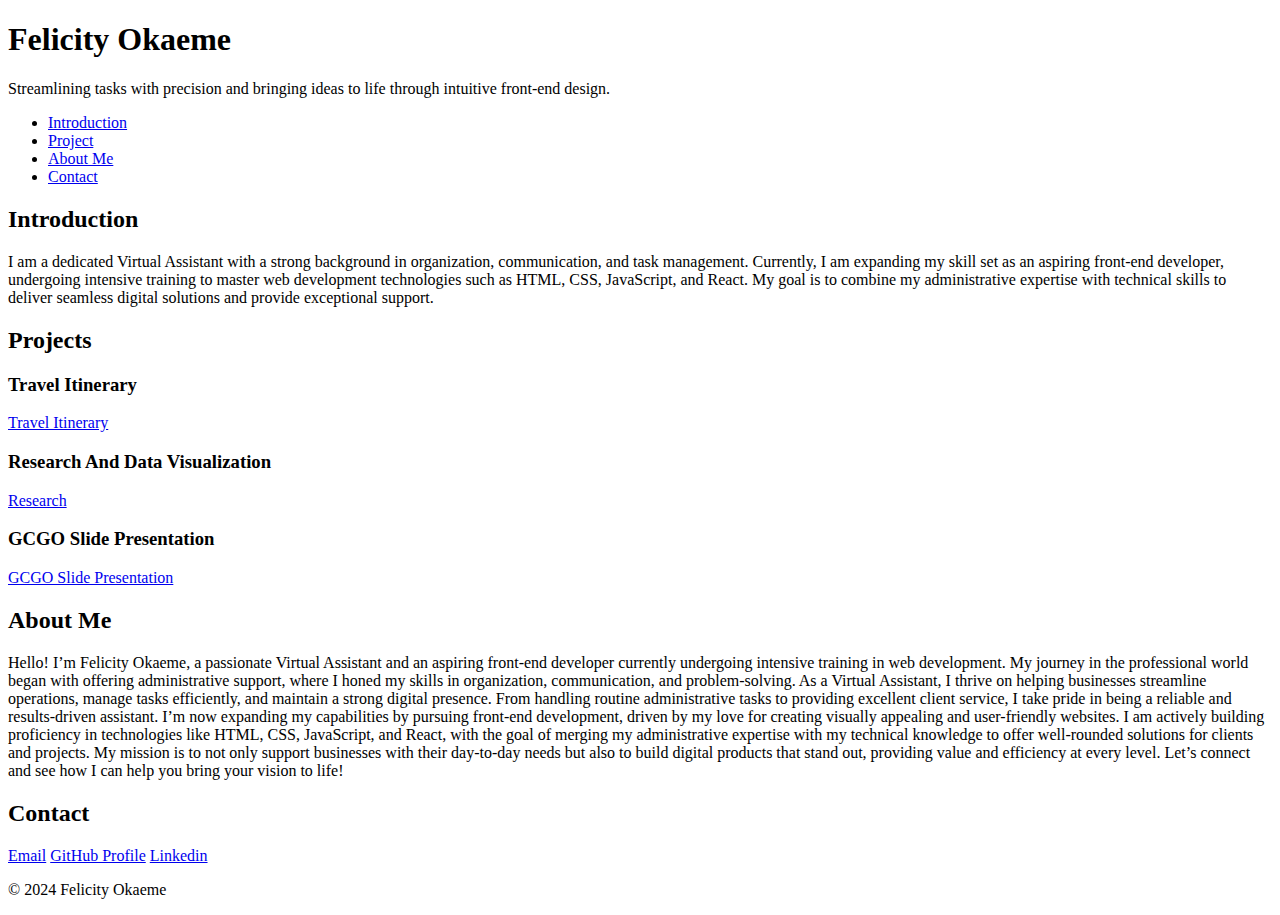
<file: portfolio/index.html>
<!DOCTYPE html>
<html lang="en">
<head>
    <meta charset="utf-8">
    <meta name="viewport" content="width=device-width, initial-scale=1.0">
    <title>Felicity Okaeme - Personal Portfolio</title>
</head>
<body>
    
    <header>
        <h1>Felicity Okaeme</h1>
        <p>Streamlining tasks with precision and bringing ideas to life through intuitive front-end design.</p>
    </header>
    <nav>
        <ul>
            <li><a href="#introduction">Introduction</a></li>
            <li><a href="#projects">Project</a></li>
            <li><a href="#aboutme">About Me</a></li>
            <li><a href="#contact">Contact</a></li>
        </ul>
    </nav>

    <section id="introduction">
        <h2>Introduction</h2>
        <p>I am a dedicated Virtual Assistant with a strong background in organization, communication, and task management. Currently, I am expanding my skill set as an aspiring front-end developer, undergoing intensive training to master web development technologies such as HTML, CSS, JavaScript, and React. My goal is to combine my administrative expertise with technical skills to deliver seamless digital solutions and provide exceptional support.</p>
    </section>

    <section id="projects">
        <h2>Projects</h2>
        <article class="project">
            <h3>Travel Itinerary</h3>
            <a href="https://docs.google.com/presentation/d/1FBi2fFlZNr2ekpWyIsAdWtShubdq0hzjMRRxwWiPrvY/edit" target="_blank">Travel Itinerary</a>
        </article>
        <article class="project">
            <h3>Research And Data Visualization</h3>
            <a href="https://docs.google.com/spreadsheets/d/1RI1GL_uh_08nn4fpVG1ldZEbASIILQb-edcQK9qzyd4/edit
" target="_blank">Research</a>
        </article>
        <article class="project">
            <h3>GCGO Slide Presentation</h3>
            <a href="https://docs.google.com/presentation/d/1RxoFaIfex5UPPRE7gpb1Fg6D7ncw9-Zn1VWBHb3VNAo/edit
" target="_blank">GCGO Slide Presentation</a>
        </article>
    </section>

    <section id="about">
        <h2>About Me</h2>
        <p>Hello! I’m Felicity Okaeme, a passionate Virtual Assistant and an aspiring front-end developer currently undergoing intensive training in web development. My journey in the professional world began with offering administrative support, where I honed my skills in organization, communication, and problem-solving.

As a Virtual Assistant, I thrive on helping businesses streamline operations, manage tasks efficiently, and maintain a strong digital presence. From handling routine administrative tasks to providing excellent client service, I take pride in being a reliable and results-driven assistant.

I’m now expanding my capabilities by pursuing front-end development, driven by my love for creating visually appealing and user-friendly websites. I am actively building proficiency in technologies like HTML, CSS, JavaScript, and React, with the goal of merging my administrative expertise with my technical knowledge to offer well-rounded solutions for clients and projects.

My mission is to not only support businesses with their day-to-day needs but also to build digital products that stand out, providing value and efficiency at every level.

Let’s connect and see how I can help you bring your vision to life!</p>
    </section>

    <section id="contact">
        <h2>Contact</h2>
        <a href="felicityokaeme@gmail.com" target="_blank">Email</a>
        <a href="https://github.com/Techhotshot07" target="_blank">GitHub Profile</a>
        <a href="https://www.linkedin.com/in/felicity-okaeme/" target="_blank">Linkedin</a>
    </section>

    <footer>
        <p>&copy; 2024 Felicity Okaeme</p>
    </footer>
</body>
</html>
</file>
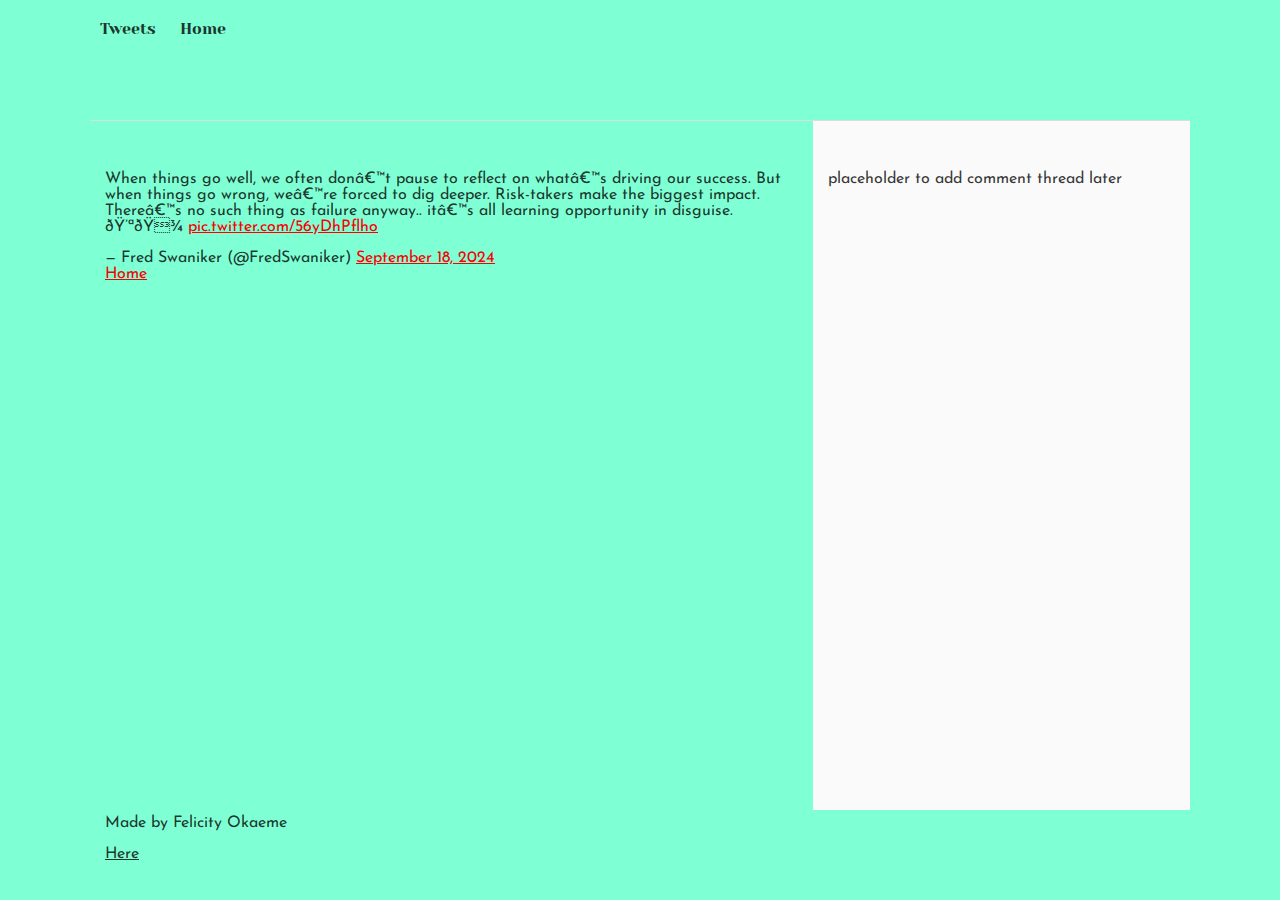
<file: css_basic/tweets.html>
<!DOCTYPE html>
<html>

<head>

    <title>My First Portfolio</title>
    <link href="base.css" rel="stylesheet">
    <link href="styles.css" rel="stylesheet">

</head>

<body>

    <header>

        <ul>
            
            <li>

            <a href="file:///C:/Users/Uju/My_First_Portfolio/html_basic/tweets.html" target="_blank">Tweets</a> 
            <a href="file:///C:/Users/Uju/My_First_Portfolio/html_basic/index.html" target="_blank">Home</a>

            </li>

        </ul>

    </header>

    <main>

        <article>

            <blockquote class="twitter-tweet"><p lang="en" dir="ltr">When things go well, we often don’t pause to reflect on what’s driving our success. But when things go wrong, we’re forced to dig deeper. Risk-takers make the biggest impact. There’s no such thing as failure anyway.. it’s all learning opportunity in disguise. 💪🏾 <a href="https://t.co/56yDhPflho">pic.twitter.com/56yDhPflho</a></p>&mdash; Fred Swaniker (@FredSwaniker) <a href="https://twitter.com/FredSwaniker/status/1836409088399335616?ref_src=twsrc%5Etfw">September 18, 2024</a></blockquote> <script async src="https://platform.twitter.com/widgets.js" charset="utf-8"></script>
            <a href="file:///C:/Users/Uju/My_First_Portfolio/html_basic/index.html" target="_blank">Home</a>

        </article>

        <aside>placeholder to add comment thread later</aside>
    
    </main>

    <footer>

        <p>Made by Felicity Okaeme</p>
        <a href="www.linkedin.com/in/felicity-okaeme" target="_blank">Here</a>
    
    </footer>
</body>

</html>
</file>
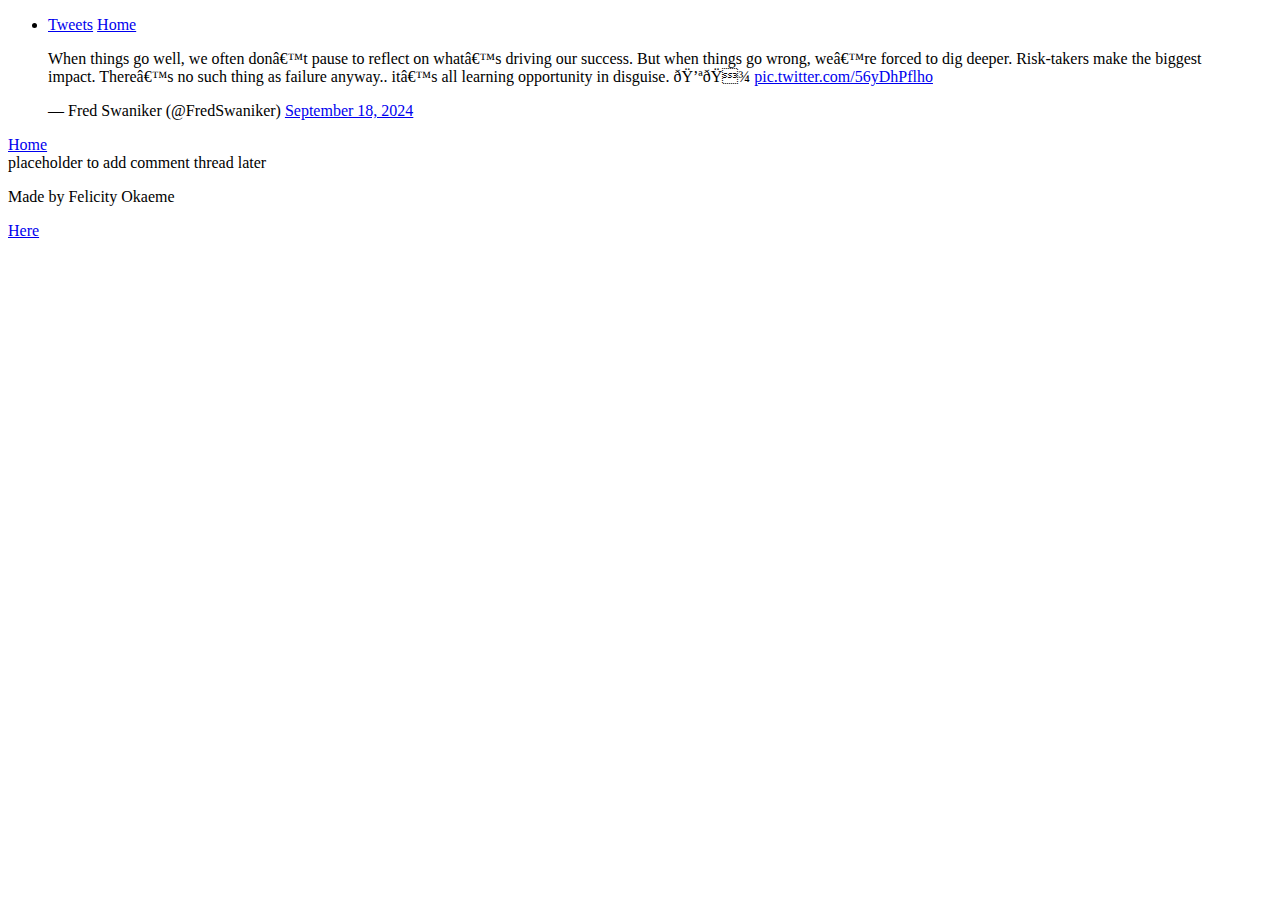
<file: html_basic/tweets.html>
<!DOCTYPE html>
<html>

<head>

    <title>My First Portfolio</title>

</head>

<body>

    <header>

        <ul>
            
            <li>

            <a href="file:///C:/Users/Uju/My_First_Portfolio/html_basic/tweets.html" target="_blank">Tweets</a> 
            <a href="file:///C:/Users/Uju/My_First_Portfolio/html_basic/index.html" target="_blank">Home</a>

            </li>

        </ul>

    </header>

    <main>

        <article>

            <blockquote class="twitter-tweet"><p lang="en" dir="ltr">When things go well, we often don’t pause to reflect on what’s driving our success. But when things go wrong, we’re forced to dig deeper. Risk-takers make the biggest impact. There’s no such thing as failure anyway.. it’s all learning opportunity in disguise. 💪🏾 <a href="https://t.co/56yDhPflho">pic.twitter.com/56yDhPflho</a></p>&mdash; Fred Swaniker (@FredSwaniker) <a href="https://twitter.com/FredSwaniker/status/1836409088399335616?ref_src=twsrc%5Etfw">September 18, 2024</a></blockquote> <script async src="https://platform.twitter.com/widgets.js" charset="utf-8"></script>
            <a href="file:///C:/Users/Uju/My_First_Portfolio/html_basic/index.html" target="_blank">Home</a>

        </article>

        <aside>placeholder to add comment thread later</aside>
    
    </main>

    <footer>

        <p>Made by Felicity Okaeme</p>
        <a href="www.linkedin.com/in/felicity-okaeme" target="_blank">Here</a>
    
    </footer>
</body>

</html>
</file>
<file: css_basic/base.css>
/* Importing webfonts */
/* (If you're learning CSS, you should disregard that) */

@import url(https://fonts.googleapis.com/css?family=Yeseva+One);
@import url(https://fonts.googleapis.com/css?family=Josefin+Sans:400,700,700italic,400italic);


/* CSS reset rules */

html, body {
	height: 100%;
	min-height: 100%;
}
html, body, div, span, applet, object, iframe,
h1, h2, h3, h4, h5, h6, p, blockquote, pre,
a, abbr, acronym, address, big, cite, code,
del, dfn, img, ins, kbd, q, s, samp,
small, strike, sub, sup, tt, var,
b, u, i, center,
dl, dt, dd,
fieldset, form, label, legend,
table, caption, tbody, tfoot, thead, tr, th, td,
article, aside, canvas, details, embed, 
figure, figcaption, footer, header, hgroup, 
menu, nav, output, ruby, section, summary,
time, mark, audio, video {
	margin: 0;
	padding: 0;
	border: 0;
	font-size: 100%;
	font: inherit;
	vertical-align: baseline;
}
/* HTML5 display-role reset for older browsers */
article, aside, details, figcaption, figure, 
footer, header, hgroup, menu, nav, section {
	display: block;
}
body {
	line-height: 1;
}
blockquote, q {
	quotes: none;
}
blockquote:before, blockquote:after,
q:before, q:after {
	content: '';
	content: none;
}
table {
	border-collapse: collapse;
	border-spacing: 0;
}


/* Fonts and colors */

body {
	font-family: 'Josefin Sans', serif;
	color: rgba(0, 0, 0, 0.8);
}
h1, h2, h3, h4, h5, h6, header {
	font-family: 'Yeseva One', sans-serif;
}
article {
}
header {
	border-bottom: 1px solid rgb(221,221,221);
	transition: border-bottom-color 1s ease;
}
header a {
	color: rgba(0, 0, 0, 0.8);
}
aside {
	background: #FAFAFA;
}
aside p {
	border: 1px solid #bbb;
	background: #ddd;
	color: black;
}
footer a {
	color: rgba(0, 0, 0, 0.8);
}
a {
	color: #F80002;
}


/* Positioning and margins */

@media (min-width: 1100px) {
	body {
		width: 1100px;
		margin: 0 auto;
	}
}

article {
	padding: 50px 15px;
}
article > *:first-child {
	margin-top: 0;
}
aside {
	padding: 50px 15px;
}
header .right {
	float: right;
	margin: 0 10px 15px;
}


/* Header */
header {
	padding: 20px 0;
	height: 80px;
}
header ul {
	list-style: none;
	margin: 0;
	padding: 0;
}
header li {
	display: inline;
	vertical-align:middle;
}
header li:first-child {
	margin: 0;
}
header li a {
	margin: 0 10px;
}
header li.logo {
	font-size: 36px;
}
header a {
	text-decoration: none;
}


/* Aside */

aside p {
	border-radius: 10px;
	padding: 20px 20px;
}


/* Footer */

footer {
	padding: 5px 15px;
	height: 80px;
}


/* Text styles and margins */

p {
	margin-bottom: 15px;
}
h1 {
	font-size: 36px;
	margin: 40px 0 20px;
}
h2 {
	font-size: 32px;
	margin: 30px 0 15px;
}
h3 {
	font-size: 28px;
	margin: 25px 0 10px;
}
h4 {
	font-size: 20px;
	font-weight: bold;
	margin: 20px 0 10px;
}
h5 {
	font-size: 18px;
	font-weight: bold;
	margin: 15px 0 10px;
}
h6 {
	font-weight: bold;
	margin: 5px 0;
}

@media (max-width: 800px) {
  body.works_on_smartphone {
  	display: block;
  }
  body.works_on_smartphone main {
  	display: block;
  }
  header .right {
  	float: none;
  }
}
</file>
<file: css_basic/styles.css>
body {
    display: flex;
    flex-direction: column;
    background-color: aquamarine;
}
main {
    display: flex;
    flex-direction: row;
    flex: auto;
}
article {
    flex: 2;
    overflow-y: auto;
}
aside {
    flex: 1;
    overflow-y: auto;
}
</file>
